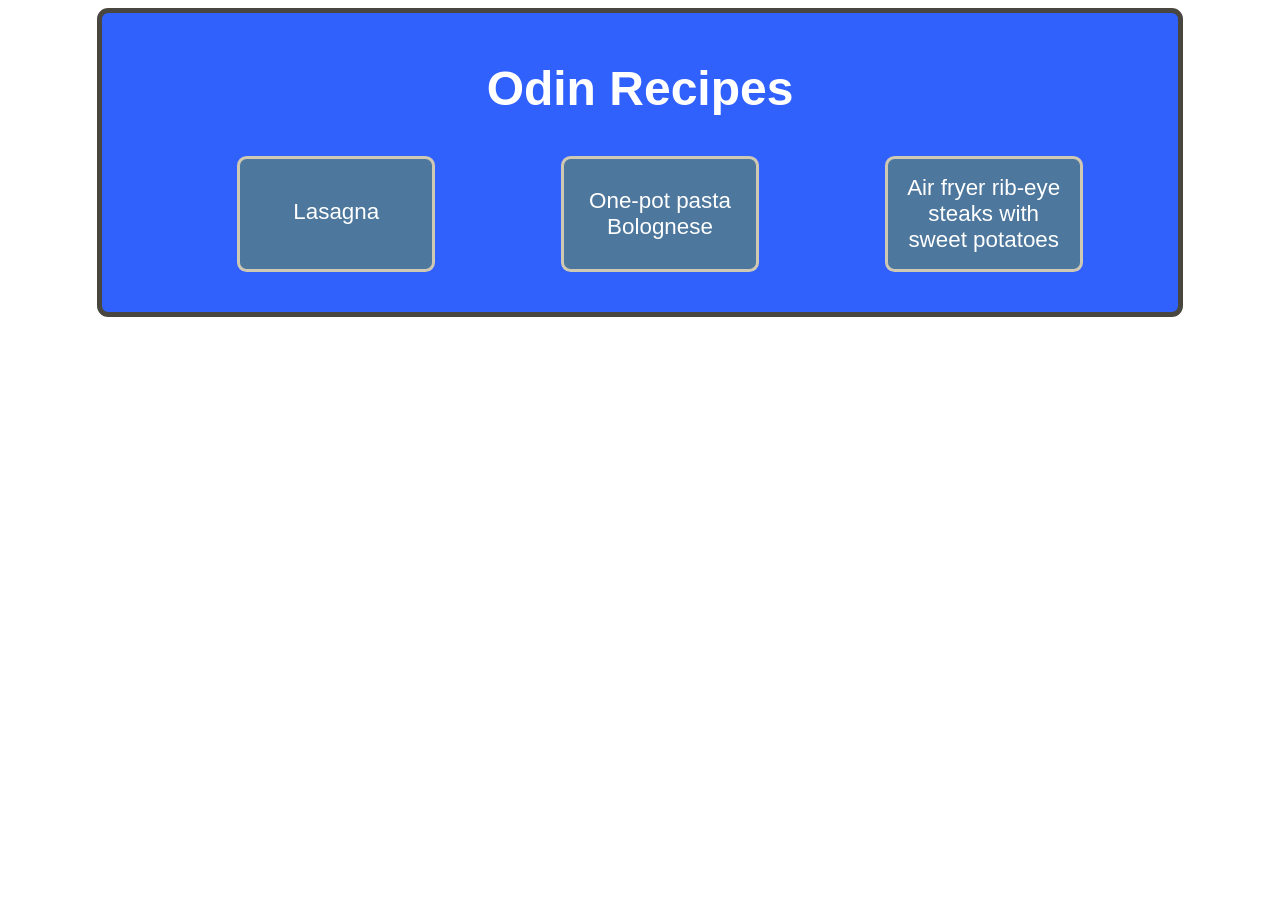
<file: index.html>
<!DOCTYPE html>
<html lang="en">
<head>
    <meta charset="UTF-8">
    <meta name="viewport" content="width=device-width, initial-scale=1.0">
    <link rel="stylesheet" href="css/styles.css">
    <title>Home</title>
</head>
<body>
    <div class="container">
        <h1 class="header">Odin Recipes</h1>
        <ul>
            <li><a href="recipes/lasagna.html" class="lasagna-link">Lasagna</a></li>
            <li><a href="recipes/pasta-bolognese.html" class="pasta-link">One-pot pasta Bolognese</a></li>
            <li><a href="recipes/air-fryer-rib-eye-steaks-with-sweet-potatoes.html">Air fryer rib-eye steaks with sweet potatoes</a></li>
        </ul>
    </div>
</body>
</html>
</file>
<file: css/styles.css>
* {
    font-family: Arial, Verdana, sans-serif;
}

.container {
    background-color: rgb(49, 97, 252);
    padding: 1rem 2rem;
    width: 80%;
    margin: 0.5rem auto;
    border-radius: 0.7rem;
    border: 5px solid #48463e;
}

.header {
    color: white;
    text-align: center;
    font-size: 3rem;
}

ul {
    list-style: none;
    display: flex;
}

li {
    background-color: #4d779c;
    margin: 0.5rem auto;
    width: 10rem;
    padding: 1rem;
    text-align: center;
    border-radius: 0.6rem;
    border: 3px solid #cfc8b3;
}

a {
    color: white;
    text-decoration: none;
    font-size: 1.4rem;
}

.lasagna-link {
    display: block;
    padding-top: 1.5rem;
}

.pasta-link {
    display: block;
    padding-top: 0.8rem;
}
</file>
